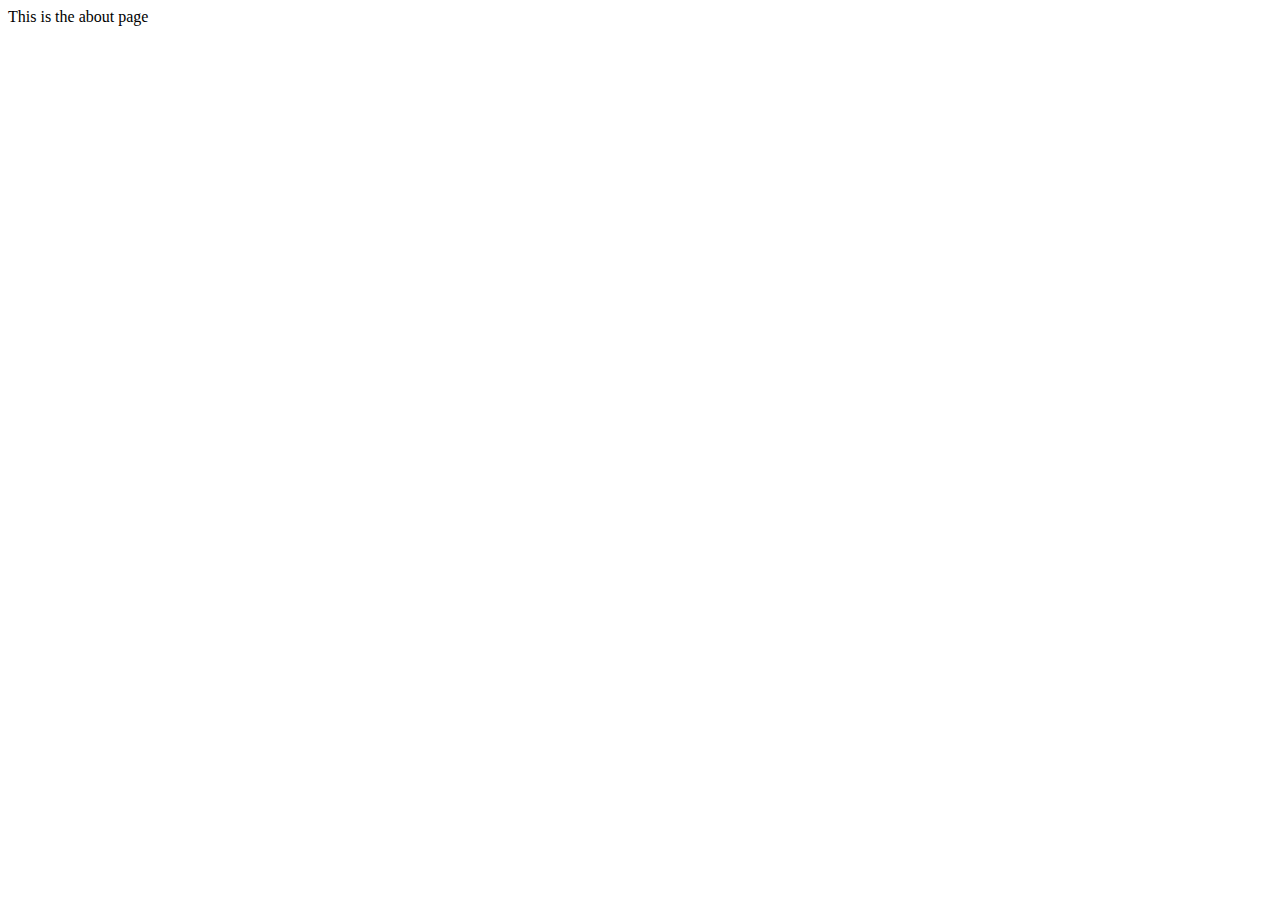
<file: about.html>
<!DOCTYPE html>
<html lang="en">
<head>
    <meta charset="UTF-8">
    <meta name="viewport" content="width=device-width, initial-scale=1.0">
    <title>Document</title>
</head>
<body>
    This is the about page
</body>
</html>
</file>
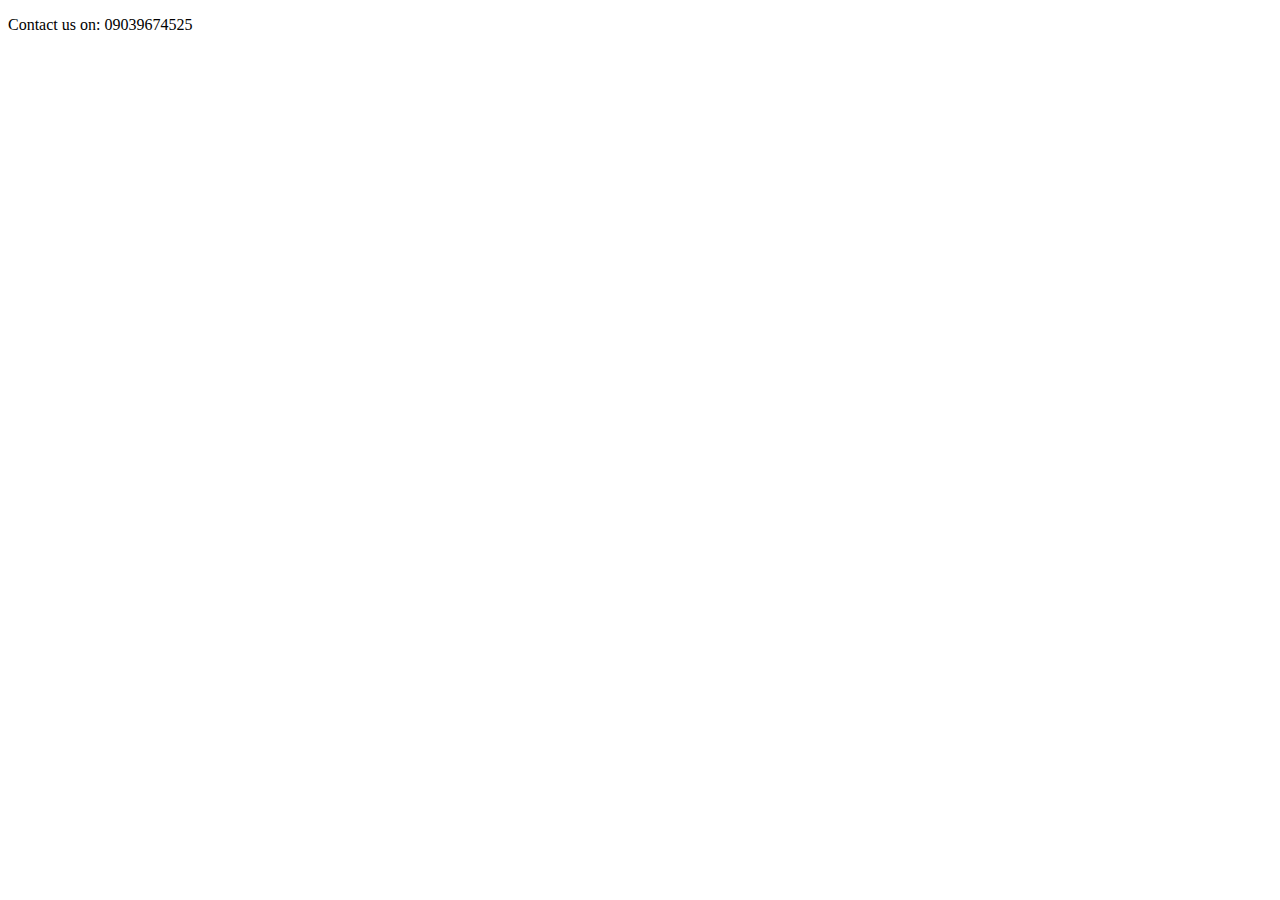
<file: contact.html>
<!DOCTYPE html>
<html lang="en">
<head>
    <meta charset="UTF-8">
    <meta name="viewport" content="width=device-width, initial-scale=1.0">
    <title>Document</title>
</head>
<body>
    <P>Contact us on: 09039674525</P>
</body>
</html>
</file>
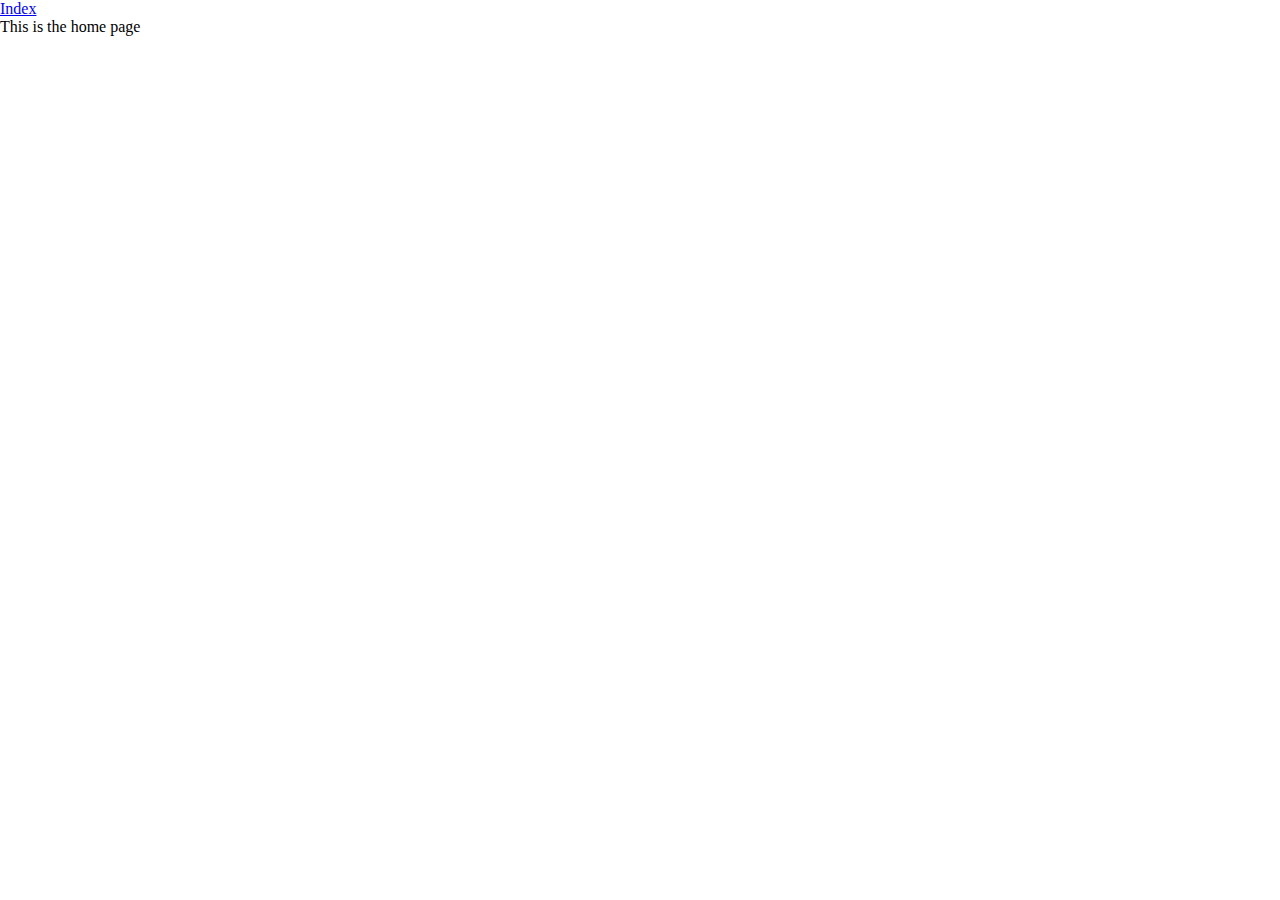
<file: home.html>
<!DOCTYPE html>
<html lang="en">
<head>
    <meta charset="UTF-8">
    <meta name="viewport" content="width=device-width, initial-scale=1.0">
    <title>Document</title>
    <link rel = "stylesheet" href = "./Assets/css/index.css">
</head>
<body>
    <a href ="index.html">Index</a>
    <p id = "idParagraph">This is the home page</p>
</body>
</html>
</file>
<file: Assets/css/index.css>
* {
    margin: 0;
    padding: 0;
    box-sizing: border-box;
    
}

.navigation {
    width: 100%;
    height: 80px;
    background-color: darkkhaki;
    box-shadow: 5px 10px 10px grey;
    display: flex;
    align-items: center;
    justify-content: center;
    gap: 20px;

 
}
.navigation a{
    color: white;
    font-weight: bold;
    text-decoration: none;
    padding: 2px;
    border: 1px solid black;
    
    
}

.navigation a:hover{
    color: blue;
    
    
}
.container {
    display: flex;
    padding: 10px;
    column-gap: 10px;
    row-gap: 10px;
    flex-wrap: wrap;
    align-items: center ;
    justify-content: center;
    border: 1px solid black;
    margin-top: 20px;

}

.box {
    background-color: aquamarine;
    width: 100px;
    height: 100px;
}
</file>
